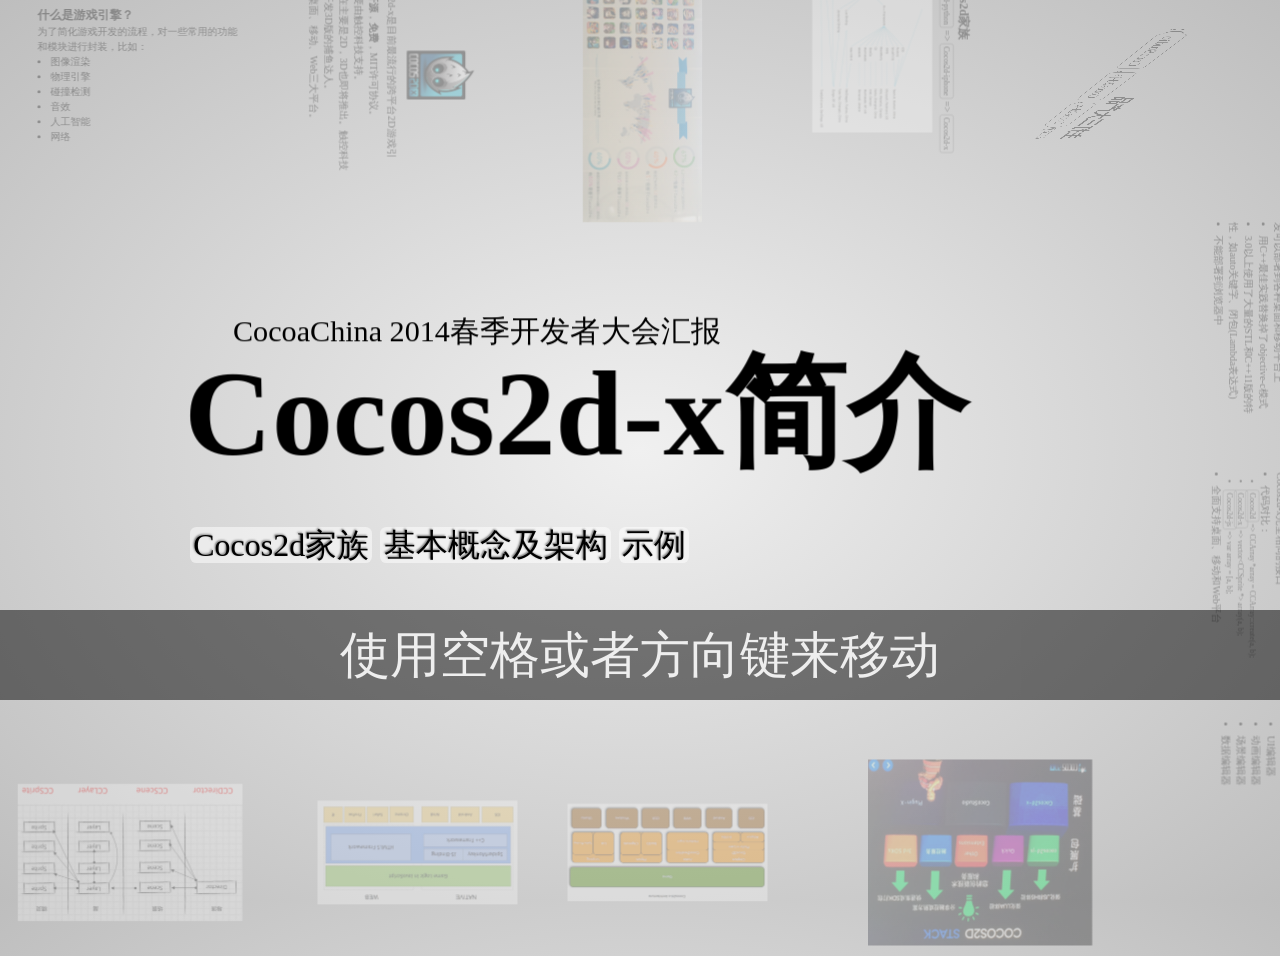
<file: index.html>
<!doctype html>
<html lang="en">
    <head>
        <meta charset="utf-8" />
        <meta name="viewport" content="width=1024" />
        <meta name="apple-mobile-web-app-capable" content="yes" />
        <title>Cocos2d-x简介以及CocoaChina 2014春季开发者大会汇报</title>
        
        <meta name="description" content="Introduction of cocos2d-x" />
        <meta name="author" content="Hans Zhang (ezburg@gmail.com)" />
        
        <link href="css/impress.css" rel="stylesheet" />
        <link href="css/cocos2d-x.css" rel="stylesheet" />
        
        <link rel="shortcut icon" href="favicon.png" />
        <link rel="apple-touch-icon" href="apple-touch-icon.png" />
    </head>
    <body class="impress-not-supported">
        <div class="fallback-message">
            <p>尊驾的浏览器太老土啦！<b>无法满足impress.js的要求</b>，现在你只能看到一些最朴素的演示画面。</p>
            <p>为了欣赏漂亮的演示画面，请使用先进、优雅、快速、美丽、免费的现代浏览器，比如 <b>Chrome</b>, <b>Safari</b> or <b>Firefox</b> 。</p>
        </div>
        <div id="impress" data-perspective="1000">

            <div id="title" class="step" data-x="0" data-y="0" data-scale="4">
                <span class="try">CocoaChina 2014春季开发者大会汇报</span>
                <h1>Cocos2d-x简介</h1>
                <span class="footnote"> <a href="#/family">Cocos2d家族</a> <a href="#/concept">基本概念及架构</a> <a href="#/samples">示例</a></span>
            </div>

            <div class="step" data-x="-2000" data-y="-1500">
                <h1>什么是游戏引擎？</h1>
                <p>为了简化游戏开发的流程，对一些常用的功能和模块进行封装，比如：</p>
                <ul>
                    <li>图像渲染</li>
                    <li>物理引擎</li>
                    <li>碰撞检测</li>
                    <li>音效</li>
                    <li>人工智能</li>
                    <li>网络</li>
                </ul>
            </div>

            <div class="step" data-x="-1000" data-y="-1500" data-rotate="90">
                <div style="text-align:center"><img src="images/logo.png" /></div>
                <q>Cocos2d-x是目前最流行的跨平台2D游戏引擎，<b>开源</b>，<b>免费</b>，MIT许可协议。</q>
                <ul>
                    <li>主要由触控科技支持。</li>
                    <li>现在主要是2D，3D也即将推出。触控科技正在开发3D版的捕鱼达人。</li>
                    <li>跨桌面、移动、Web三大平台。</li>
                </ul>
            </div>

            <div class="step" data-x="0" data-y="-1500" data-rotate="90">
                <img src="images/usage.png" alt=""/>
            </div>

            <div id="family" class="step" data-x="1000" data-y="-1500" data-rotate="90">
                <h1>Cocos2d家族</h1>
                <p><u>Cocos2d-python</u> => <u>Cocos2d-iphone</u> => <u>Cocos2d-x</u></p>
                <img src="images/Cocos2dMaintainers.jpg" />
            </div>

            <div class="step" data-x="2000" data-y="-1500" data-rotate="90" data-scale="2" data-rotate-x="90">
                <h1>主打三大产品</h1>
                <p>array(<u>Cocos2d-x</u>, <u>Cocos2d-js</u>, <u>CocoStudio</u>);</p>
            </div>

            <div class="step" data-x="2500" data-y="-500" data-rotate="90">
                <h1>Cocos2d-x</h1>
                <ul>
                    <li>利用已有的C++、Lua或者Javascript经验开发可以部署到各种桌面和移动平台上</li>
                    <li>用C++最佳实践替换掉了objective-c模式</li>
                    <li>3.0以上使用了大量的STL和C++11版的特性，如auto关键字、闭包(Lambda表达式)</li>
                    <li>不能部署到浏览器中</li>
                </ul>
            </div>

            <div class="step" data-x="2500" data-y="500" data-rotate="90">
                <h1>Cocos2d-js</h1>
                <ul>
                    <li>Javascript版，使用原生Javascript提供了与Cocos2d-x完全相同的接口</li>
                    <li>代码对比：
                        <ul>
                            <li><u>Cocos2d</u> => CCArray *array = CCArray::create(a, b);</li>
                            <li><u>Cocos2d-x</u> => vector&lt;CCSprite *&gt; array(a, b);</li>
                            <li><u>Cocos2d-js</u> => var array = [a, b];</li>
                        </ul>
                    </li>
                    <li>全面支持桌面、移动和Web平台</li>
                </ul>
            </div>

            <div class="step" data-x="2500" data-y="1500" data-rotate="90">
                <h1>CocoStudio</h1>
                <ul>
                    <li>免费且专业的游戏开发工具包</li>
                    <li>UI编辑器</li>
                    <li>动画编辑器</li>
                    <li>场景编辑器</li>
                    <li>数据编辑器</li>
                </ul>
            </div>

            <div class="step" data-x="1400" data-y="1600" data-rotate="180">
                <img src="images/overview.png" alt=""/>
            </div>

            <div id="concept" class="step" data-x="100" data-y="1600" data-rotate="180">
                <img src="images/cocos2d-x-architecture.jpg" alt=""/>
            </div>

            <div class="step" data-x="-900" data-y="1600" data-rotate="180">
                <img src="images/jsbinding-3.jpg" alt=""/>
            </div>

            <div class="step" data-x="-2000" data-y="1600" data-rotate="180">
                <img src="images/structure.png" alt=""/>
            </div>

            <div class="step" data-x="-3000" data-y="1000" data-rotate="270">
                <h1>坐标系</h1>
                <ul>
                    <li>UI坐标系</li>
                    <li>Direct3D使用左手笛卡尔坐标系</li>
                    <li>Cocos2d使用与OpenGL相同的右手笛卡尔坐标系</li>
                </ul>
                <img src="images/ui-coordinate-system.jpeg" alt=""/>
                <img src="images/left-right-handed-cartesian.png" alt=""/>
            </div>

            <div class="step" data-x="-3000" data-y="0" data-rotate="270">
                <h1>Plugin-X</h1>
                <p>易于集成第三方SDK:</p>
                <ul>
                    <li><u>Analytics SDKs</u> => Flurry, Google Analytics, Umeng</li>
                    <li><u>IAP SDKs</u> => Apple IAP, ChinaMobileGameCenter, ChinaTelecom, ChinaUnicom, Alipay</li>
                    <li><u>Ads SDKs</u> => AdMob, CharBoost, TapJoy</li>
                    <li><u>Social SDKs</u> => GameCenter, OpenFeint, 91.com</li>
                    <li><u>Sharing SDKs</u> => Facebook, Twitter, Weibo, ShareKit</li>
                </ul>
            </div>

            <div id="samples" class="step" data-x="-3000" data-y="-1000" data-rotate="270">
                <h1>示例</h1>
                <ul>
                    <li>Cocos2d-x</li>
                    <li>Cocos2d-html</li>
                    <li>Quick-x: 多分辨率适配，F5刷新</li>
                    <li>CocoStudio</li>
                    <li>TexturePacker</li>
                </ul>
            </div>

            <div id="overview" class="step" data-x="0" data-y="0" data-scale="10">
            </div>
        </div>
        <div class="hint">
            <p>使用空格或者方向键来移动</p>
        </div>
        <script>
        if ("ontouchstart" in document.documentElement) {
        document.querySelector(".hint").innerHTML = "<p>向左或向右拖动屏幕来移动</p>";
        }
        </script>
        <script src="js/impress.js"></script>
        <script>impress().init();</script>
    </body>
</html>
</file>
<file: css/impress.css>
/*
    So you like the style of impress.js demo?
    Or maybe you are just curious how it was done?

    You couldn't find a better place to find out!

    Welcome to the stylesheet impress.js demo presentation.

    Please remember that it is not meant to be a part of impress.js and is
    not required by impress.js.
    I expect that anyone creating a presentation for impress.js would create
    their own set of styles.

    But feel free to read through it and learn how to get the most of what
    impress.js provides.

    And let me be your guide.

    Shall we begin?
*/


/*
    We start with a good ol' reset.
    That's the one by Eric Meyer http://meyerweb.com/eric/tools/css/reset/

    You can probably argue if it is needed here, or not, but for sure it
    doesn't do any harm and gives us a fresh start.
*/

html, body, div, span, applet, object, iframe,
h1, h2, h3, h4, h5, h6, p, blockquote, pre,
a, abbr, acronym, address, big, cite, code,
del, dfn, em, img, ins, kbd, q, s, samp,
small, strike, strong, sub, sup, tt, var,
b, u, i, center,
dl, dt, dd, ol, ul, li,
fieldset, form, label, legend,
table, caption, tbody, tfoot, thead, tr, th, td,
article, aside, canvas, details, embed,
figure, figcaption, footer, header, hgroup,
menu, nav, output, ruby, section, summary,
time, mark, audio, video {
    margin: 0;
    padding: 0;
    border: 0;
    font-size: 100%;
    font: inherit;
    vertical-align: baseline;
}

/* HTML5 display-role reset for older browsers */
article, aside, details, figcaption, figure,
footer, header, hgroup, menu, nav, section {
    display: block;
}
body {
    line-height: 1;
}
ol, ul {
    list-style: none;
}
blockquote, q {
    quotes: none;
}
blockquote:before, blockquote:after,
q:before, q:after {
    content: '';
    content: none;
}

table {
    border-collapse: collapse;
    border-spacing: 0;
}

/*
    Now here is when interesting things start to appear.

    We set up <body> styles with default font and nice gradient in the background.
    And yes, there is a lot of repetition there because of -prefixes but we don't
    want to leave anybody behind.
*/
body {
    font-family: 'PT Sans', sans-serif;
    min-height: 740px;

    background: rgb(215, 215, 215);
    background: -webkit-gradient(radial, 50% 50%, 0, 50% 50%, 500, from(rgb(240, 240, 240)), to(rgb(190, 190, 190)));
    background: -webkit-radial-gradient(rgb(240, 240, 240), rgb(190, 190, 190));
    background:    -moz-radial-gradient(rgb(240, 240, 240), rgb(190, 190, 190));
    background:     -ms-radial-gradient(rgb(240, 240, 240), rgb(190, 190, 190));
    background:      -o-radial-gradient(rgb(240, 240, 240), rgb(190, 190, 190));
    background:         radial-gradient(rgb(240, 240, 240), rgb(190, 190, 190));
}

/*
    Now let's bring some text styles back ...
*/
b, strong { font-weight: bold }
i, em { font-style: italic }

/*
    ... and give links a nice look.
*/
a {
    color: inherit;
    text-decoration: none;
    padding: 0 0.1em;
    background: rgba(255,255,255,0.5);
    text-shadow: -1px -1px 2px rgba(100,100,100,0.9);
    border-radius: 0.2em;

    -webkit-transition: 0.5s;
    -moz-transition:    0.5s;
    -ms-transition:     0.5s;
    -o-transition:      0.5s;
    transition:         0.5s;
}

a:hover,
a:focus {
    background: rgba(255,255,255,1);
    text-shadow: -1px -1px 2px rgba(100,100,100,0.5);
}

/*
    Because the main point behind the impress.js demo is to demo impress.js
    we display a fallback message for users with browsers that don't support
    all the features required by it.

    All of the content will be still fully accessible for them, but I want
    them to know that they are missing something - that's what the demo is
    about, isn't it?

    And then we hide the message, when support is detected in the browser.
*/

.fallback-message {
    font-family: sans-serif;
    line-height: 1.3;

    width: 780px;
    padding: 10px 10px 0;
    margin: 20px auto;

    border: 1px solid #E4C652;
    border-radius: 10px;
    background: #EEDC94;
}

.fallback-message p {
    margin-bottom: 10px;
}

.impress-supported .fallback-message {
    display: none;
}

/*
    Now let's style the presentation steps.

    We start with basics to make sure it displays correctly in everywhere ...
*/

.step {
    position: relative;
    width: 900px;
    padding: 40px;
    margin: 20px auto;

    -webkit-box-sizing: border-box;
    -moz-box-sizing:    border-box;
    -ms-box-sizing:     border-box;
    -o-box-sizing:      border-box;
    box-sizing:         border-box;

    font-family: 'PT Serif', georgia, serif;
    font-size: 48px;
    line-height: 1.5;
}

/*
    ... and we enhance the styles for impress.js.

    Basically we remove the margin and make inactive steps a little bit transparent.
*/
.impress-enabled .step {
    margin: 0;
    opacity: 0.3;

    -webkit-transition: opacity 1s;
    -moz-transition:    opacity 1s;
    -ms-transition:     opacity 1s;
    -o-transition:      opacity 1s;
    transition:         opacity 1s;
}

.impress-enabled .step.active { opacity: 1 }

/*
    These 'slide' step styles were heavily inspired by HTML5 Slides:
    http://html5slides.googlecode.com/svn/trunk/styles.css

    ;)

    They cover everything what you see on first three steps of the demo.
*/
.slide {
    display: block;

    width: 900px;
    height: 700px;
    padding: 40px 60px;

    background-color: white;
    border: 1px solid rgba(0, 0, 0, .3);
    border-radius: 10px;
    box-shadow: 0 2px 6px rgba(0, 0, 0, .1);

    color: rgb(102, 102, 102);
    text-shadow: 0 2px 2px rgba(0, 0, 0, .1);

    font-family: 'Open Sans', Arial, sans-serif;
    font-size: 30px;
    line-height: 36px;
    letter-spacing: -1px;
}

.slide q {
    display: block;
    font-size: 50px;
    line-height: 72px;

    margin-top: 100px;
}

.slide q strong {
    white-space: nowrap;
}

/*
    And now we start to style each step separately.

    I agree that this may be not the most efficient, object-oriented and
    scalable way of styling, but most of steps have quite a custom look
    and typography tricks here and there, so they had to be styled separately.

    First is the title step with a big <h1> (no room for padding) and some
    3D positioning along Z axis.
*/

/*
    We also make other steps visible and give them a pointer cursor using the
    `impress-on-` class.
*/
.impress-on-overview .step {
    opacity: 1;
    cursor: pointer;
}


/*
    Now, when we have all the steps styled let's give users a hint how to navigate
    around the presentation.

    The best way to do this would be to use JavaScript, show a delayed hint for a
    first time users, then hide it and store a status in cookie or localStorage...

    But I wanted to have some CSS fun and avoid additional scripting...

    Let me explain it first, so maybe the transition magic will be more readable
    when you read the code.

    First of all I wanted the hint to appear only when user is idle for a while.
    You can't detect the 'idle' state in CSS, but I delayed a appearing of the
    hint by 5s using transition-delay.

    You also can't detect in CSS if the user is a first-time visitor, so I had to
    make an assumption that I'll only show the hint on the first step. And when
    the step is changed hide the hint, because I can assume that user already
    knows how to navigate.

    To summarize it - hint is shown when the user is on the first step for longer
    than 5 seconds.

    The other problem I had was caused by the fact that I wanted the hint to fade
    in and out. It can be easily achieved by transitioning the opacity property.
    But that also meant that the hint was always on the screen, even if totally
    transparent. It covered part of the screen and you couldn't correctly clicked
    through it.
    Unfortunately you cannot transition between display `block` and `none` in pure
    CSS, so I needed a way to not only fade out the hint but also move it out of
    the screen.

    I solved this problem by positioning the hint below the bottom of the screen
    with CSS transform and moving it up to show it. But I also didn't want this move
    to be visible. I wanted the hint only to fade in and out visually, so I delayed
    the fade in transition, so it starts when the hint is already in its correct
    position on the screen.

    I know, it sounds complicated ... maybe it would be easier with the code?
*/

.hint {
    /*
        We hide the hint until presentation is started and from browsers not supporting
        impress.js, as they will have a linear scrollable view ...
    */
    display: none;

    /*
        ... and give it some fixed position and nice styles.
    */
    position: fixed;
    left: 0;
    right: 0;
    bottom: 200px;

    background: rgba(0,0,0,0.5);
    color: #EEE;
    text-align: center;

    font-size: 50px;
    padding: 20px;

    z-index: 100;

    /*
        By default we don't want the hint to be visible, so we make it transparent ...
    */
    opacity: 0;

    /*
        ... and position it below the bottom of the screen (relative to it's fixed position)
    */
    -webkit-transform: translateY(400px);
    -moz-transform:    translateY(400px);
    -ms-transform:     translateY(400px);
    -o-transform:      translateY(400px);
    transform:         translateY(400px);

    /*
        Now let's imagine that the hint is visible and we want to fade it out and move out
        of the screen.

        So we define the transition on the opacity property with 1s duration and another
        transition on transform property delayed by 1s so it will happen after the fade out
        on opacity finished.

        This way user will not see the hint moving down.
    */
    -webkit-transition: opacity 1s, -webkit-transform 0.5s 1s;
    -moz-transition:    opacity 1s,    -moz-transform 0.5s 1s;
    -ms-transition:     opacity 1s,     -ms-transform 0.5s 1s;
    -o-transition:      opacity 1s,      -o-transform 0.5s 1s;
    transition:         opacity 1s,         transform 0.5s 1s;
}

/*
    Now we 'enable' the hint when presentation is initialized ...
*/
.impress-enabled .hint { display: block }

/*
    And as the last thing there is a workaround for quite strange bug.
    It happens a lot in Chrome. I don't remember if I've seen it in Firefox.

    Sometimes the element positioned in 3D (especially when it's moved back
    along Z axis) is not clickable, because it falls 'behind' the <body>
    element.

    To prevent this, I decided to make <body> non clickable by setting
    pointer-events property to `none` value.
    Value if this property is inherited, so to make everything else clickable
    I bring it back on the #impress element.

    If you want to know more about `pointer-events` here are some docs:
    https://developer.mozilla.org/en/CSS/pointer-events

    There is one very important thing to notice about this workaround - it makes
    everything 'unclickable' except what's in #impress element.

    So use it wisely ... or don't use at all.
*/
.impress-enabled          { pointer-events: none }
.impress-enabled #impress { pointer-events: auto }

/*
    There is one funny thing I just realized.

    Thanks to this workaround above everything except #impress element is invisible
    for click events. That means that the hint element is also not clickable.
    So basically all of this transforms and delayed transitions trickery was probably
    not needed at all...

    But it was fun to learn about it, wasn't it?
*/

/*
    That's all I have for you in this file.
    Thanks for reading. I hope you enjoyed it at least as much as I enjoyed writing it
    for you.
*/
</file>
<file: css/cocos2d-x.css>
/*
    ... and we will show it when the first step (with id 'index') is active.
*/
.impress-on-title .hint {
    /*
        We remove the transparency and position the hint in its default fixed
        position.
    */
    opacity: 1;

    -webkit-transform: translateY(0px);
    -moz-transform:    translateY(0px);
    -ms-transform:     translateY(0px);
    -o-transform:      translateY(0px);
    transform:         translateY(0px);

    /*
        Now for fade in transition we have the oposite situation from the one
        above.

        First after 4.5s delay we animate the transform property to move the hint
        into its correct position and after that we fade it in with opacity
        transition.
    */
    -webkit-transition: opacity 1s 5s, -webkit-transform 0.5s 4.5s;
    -moz-transition:    opacity 1s 5s,    -moz-transform 0.5s 4.5s;
    -ms-transition:     opacity 1s 5s,     -ms-transform 0.5s 4.5s;
    -o-transition:      opacity 1s 5s,      -o-transform 0.5s 4.5s;
    transition:         opacity 1s 5s,         transform 0.5s 4.5s;
}

.step h1 {
    font-weight: bold;
}

.step p, .step q, .step ul {
    font-size: 40px;
}

.step ul ul {
    font-size: 30px;
    padding-left: 30px;
}

.step ul li {
    list-style-type: disc;
    list-style-position: inside;
}

.step u {
    font-size: 30px;
    padding: 10px;
    border: 1px solid black;
    border-radius: 10px;
    text-decoration: none;
}

#title {
    padding: 0;
}

#title .try {
    font-size: 30px;
    position: absolute;
    top: -0.5em;
    left: 1.5em;

    -webkit-transform: translateZ(20px);
    -moz-transform:    translateZ(20px);
    -ms-transform:     translateZ(20px);
    -o-transform:      translateZ(20px);
    transform:         translateZ(20px);
}

#title h1 {
    font-size: 120px;

    -webkit-transform: translateZ(50px);
    -moz-transform:    translateZ(50px);
    -ms-transform:     translateZ(50px);
    -o-transform:      translateZ(50px);
    transform:         translateZ(50px);
}

#title .footnote {
    font-size: 32px;
}

#family p {
    margin-bottom: 30px;
}

/*
    Second step is nothing special, just a text with a link, so it doesn't need
    any special styling.

    Let's move to 'big thoughts' with centered text and custom font sizes.
*/
#big {
    width: 600px;
    text-align: center;
    font-size: 60px;
    line-height: 1;
}

#big b {
    display: block;
    font-size: 250px;
    line-height: 250px;
}

#big .thoughts {
    font-size: 90px;
    line-height: 150px;
}

/*
    'Tiny ideas' just need some tiny styling.
*/
#tiny {
    width: 500px;
    text-align: center;
}

/*
    This step has some animated text ...
*/
#ing { width: 500px }

/*
    ... so we define display to `inline-block` to enable transforms and
    transition duration to 0.5s ...
*/
#ing b {
    display: inline-block;
    -webkit-transition: 0.5s;
    -moz-transition:    0.5s;
    -ms-transition:     0.5s;
    -o-transition:      0.5s;
    transition:         0.5s;
}

/*
    ... and we want 'positioning` word to move up a bit when the step gets
    `present` class ...
*/
#ing.present .positioning {
    -webkit-transform: translateY(-10px);
    -moz-transform:    translateY(-10px);
    -ms-transform:     translateY(-10px);
    -o-transform:      translateY(-10px);
    transform:         translateY(-10px);
}

/*
    ... 'rotating' to rotate a quarter of a second later ...
*/
#ing.present .rotating {
    -webkit-transform: rotate(-10deg);
    -moz-transform:    rotate(-10deg);
    -ms-transform:     rotate(-10deg);
    -o-transform:      rotate(-10deg);
    transform:         rotate(-10deg);

    -webkit-transition-delay: 0.25s;
    -moz-transition-delay:    0.25s;
    -ms-transition-delay:     0.25s;
    -o-transition-delay:      0.25s;
    transition-delay:         0.25s;
}

/*
    ... and 'scaling' to scale down after another quarter of a second.
*/
#ing.present .scaling {
    -webkit-transform: scale(0.7);
    -moz-transform:    scale(0.7);
    -ms-transform:     scale(0.7);
    -o-transform:      scale(0.7);
    transform:         scale(0.7);

    -webkit-transition-delay: 0.5s;
    -moz-transition-delay:    0.5s;
    -ms-transition-delay:     0.5s;
    -o-transition-delay:      0.5s;
    transition-delay:         0.5s;
}

/*
    The 'imagination' step is again some boring font-sizing.
*/

#imagination {
    width: 600px;
}

#imagination .imagination {
    font-size: 78px;
}

/*
    There is nothing really special about 'use the source, Luke' step, too,
    except maybe of the Yoda background.

    As you can see below I've 'hard-coded' it in data URL.
    That's not the best way to serve images, but because that's just this one
    I decided it will be OK to have it this way.

    Just make sure you don't blindly copy this approach.
*/
#source {
    width: 700px;
    padding-bottom: 300px;

    /* Yoda Icon :: Pixel Art from Star Wars http://www.pixeljoint.com/pixelart/1423.htm */
    background-image: url([data-uri]);
    background-position: bottom right;
    background-repeat: no-repeat;
}

#source q {
    font-size: 60px;
}

/*
    And the "it's in 3D" step again brings some 3D typography - just for fun.

    Because we want to position <span> elements in 3D we set transform-style to
    `preserve-3d` on the paragraph.
    It is not needed by webkit browsers, but it is in Firefox. It's hard to say
    which behaviour is correct as 3D transforms spec is not very clear about it.
*/
#its-in-3d p {
    -webkit-transform-style: preserve-3d;
    -moz-transform-style:    preserve-3d; /* Y U need this Firefox?! */
    -ms-transform-style:     preserve-3d;
    -o-transform-style:      preserve-3d;
    transform-style:         preserve-3d;
}

/*
    Below we position each word separately along Z axis and we want it to transition
    to default position in 0.5s when the step gets `present` class.

    Quite a simple idea, but lot's of styles and prefixes.
*/
#its-in-3d span,
#its-in-3d b {
    display: inline-block;
    -webkit-transform: translateZ(40px);
    -moz-transform:    translateZ(40px);
    -ms-transform:     translateZ(40px);
    -o-transform:      translateZ(40px);
     transform:        translateZ(40px);

    -webkit-transition: 0.5s;
    -moz-transition:    0.5s;
    -ms-transition:     0.5s;
    -o-transition:      0.5s;
    transition:         0.5s;
}

#its-in-3d .have {
    -webkit-transform: translateZ(-40px);
    -moz-transform:    translateZ(-40px);
    -ms-transform:     translateZ(-40px);
    -o-transform:      translateZ(-40px);
    transform:         translateZ(-40px);
}

#its-in-3d .you {
    -webkit-transform: translateZ(20px);
    -moz-transform:    translateZ(20px);
    -ms-transform:     translateZ(20px);
    -o-transform:      translateZ(20px);
    transform:         translateZ(20px);
}

#its-in-3d .noticed {
    -webkit-transform: translateZ(-40px);
    -moz-transform:    translateZ(-40px);
    -ms-transform:     translateZ(-40px);
    -o-transform:      translateZ(-40px);
    transform:         translateZ(-40px);
}

#its-in-3d .its {
    -webkit-transform: translateZ(60px);
    -moz-transform:    translateZ(60px);
    -ms-transform:     translateZ(60px);
    -o-transform:      translateZ(60px);
    transform:         translateZ(60px);
}

#its-in-3d .in {
    -webkit-transform: translateZ(-10px);
    -moz-transform:    translateZ(-10px);
    -ms-transform:     translateZ(-10px);
    -o-transform:      translateZ(-10px);
    transform:         translateZ(-10px);
}

#its-in-3d .footnote {
    font-size: 32px;

    -webkit-transform: translateZ(-10px);
    -moz-transform:    translateZ(-10px);
    -ms-transform:     translateZ(-10px);
    -o-transform:      translateZ(-10px);
    transform:         translateZ(-10px);
}

#its-in-3d.present span,
#its-in-3d.present b {
    -webkit-transform: translateZ(0px);
    -moz-transform:    translateZ(0px);
    -ms-transform:     translateZ(0px);
    -o-transform:      translateZ(0px);
    transform:         translateZ(0px);
}

/*
    The last step is an overview.
    There is no content in it, so we make sure it's not visible because we want
    to be able to click on other steps.

*/
#overview { display: none }
</file>
